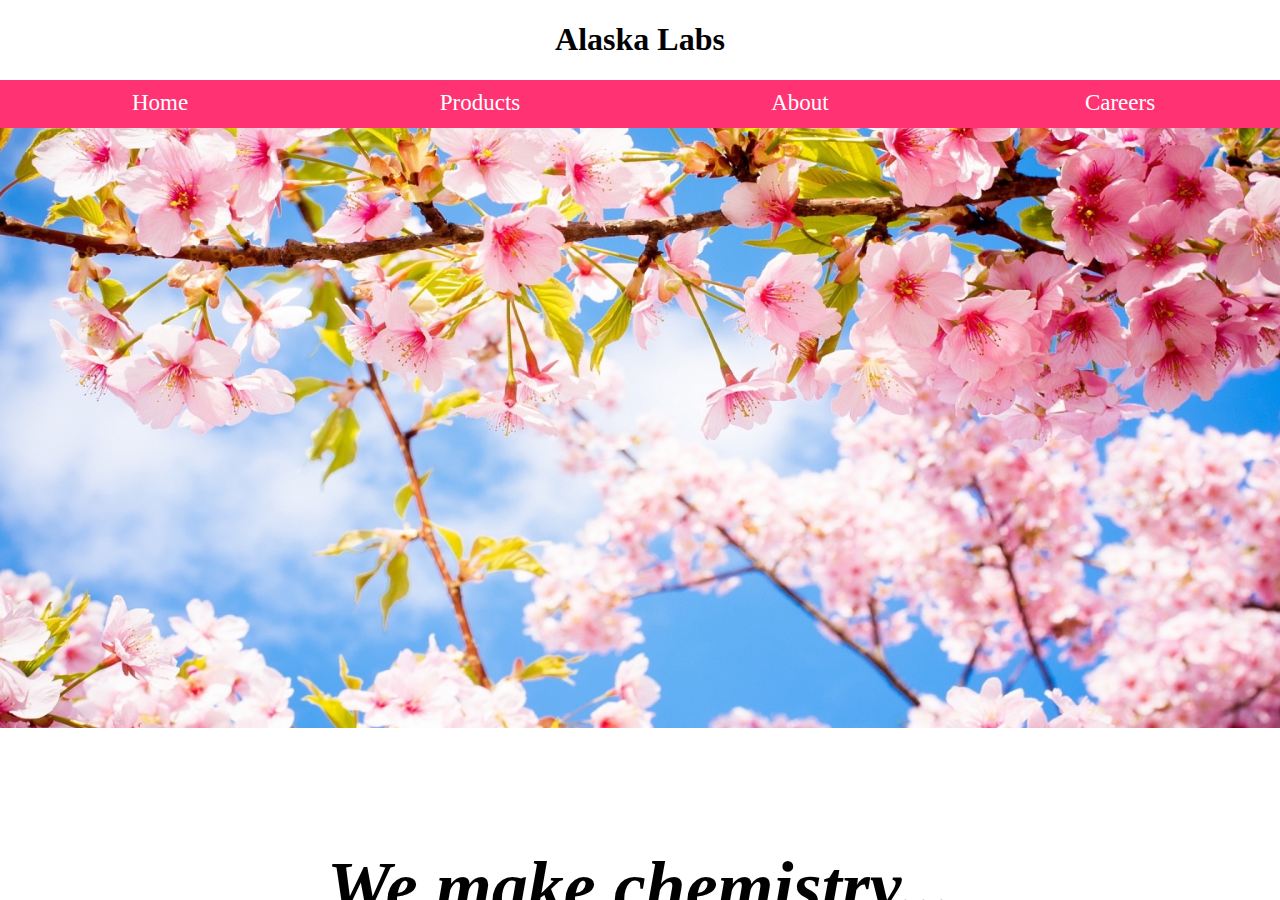
<file: index.html>
<!doctype html>
<html>
<!-- head========================================================================================================= -->
<head>
	<meta name="description" content="chemistry">
	<meta name="keywords" content="content">
	<meta name="viewpoint" content="width=device-width, initial-scale=1.0">
	<title>Alaska Labs</title>
	<meta charset="utf-8">
	<link rel="stylesheet" href="https://maxcdn.bootstrapcdn.com/font-awesome/4.7.0/css/font-awesome.min.css">
	<link rel="stylesheet" href="css/style.css">
</head>
<!-- ================================================================================================end of head -->
<!--body=======================================================================================================-->
<body>
<!--header class for fixed header and navigation bar=================================================================-->
<header>
	<div class="header">
		<h1>Alaska Labs</h1>
		<nav>
			<ul>
				<li class="list"> <a href="index.html"> Home </a> </li>
				<li class="list"> <a href="html/product.html"> Products </a> </li>
				<li class="list"> <a href="html/about.html"> About </a> </li>
				<li class="list"> <a href="html/careers.html"> Careers </a> </li>
			</ul>
		</nav>
	</div>
</header>
<!--==========================================================================================fixed header class ends here-->
<!--Moveable content Class===============================================================================================-->
<div class="content">
<!--Hero=========================================================================================================-->
		<div id="hero">
			
			<div class="parallax"></div>

				<div style="height:300px;font-size:36px;">
				<h1 style="padding-top: 70px;"><em> We make chemistry...</em></h1>
				</div>
				<div>
					<img src="img/factory_pic.jpg" alt="We build industry">
				</div>
		</div>
<!--=======================================================================================================Hero ends here-->	
<!--Footer=========================================================================================================-->
		<footer >
			<div id = "footer">
				<ul>
					<li class="links"><a href="https://www.facebook.com/" target="_blank"><i class="fa fa-facebook" aria-hidden="true">Like Us</i></a></li>
					<li class="links">
						<a href="https://twitter.com" target="_blank">
							<i class="fa fa-twitter" aria-hidden="true">Follow on twitter</i>
						</a>
					</li>
					<li class="links">
						<a href="https://plus.google.com/" target="_blank">
							<i class="fa fa-google-plus" aria-hidden="true">+1</i>
						</a>
					</li>
				</ul>
			</div>
		</footer>
<!--=================================================================================================Footer ends here-->		
</div>
<!--========================================================================================Moveablecontent class ends here-->
</body>
<!--==================================================================================================End of Body-->
</html>
</file>
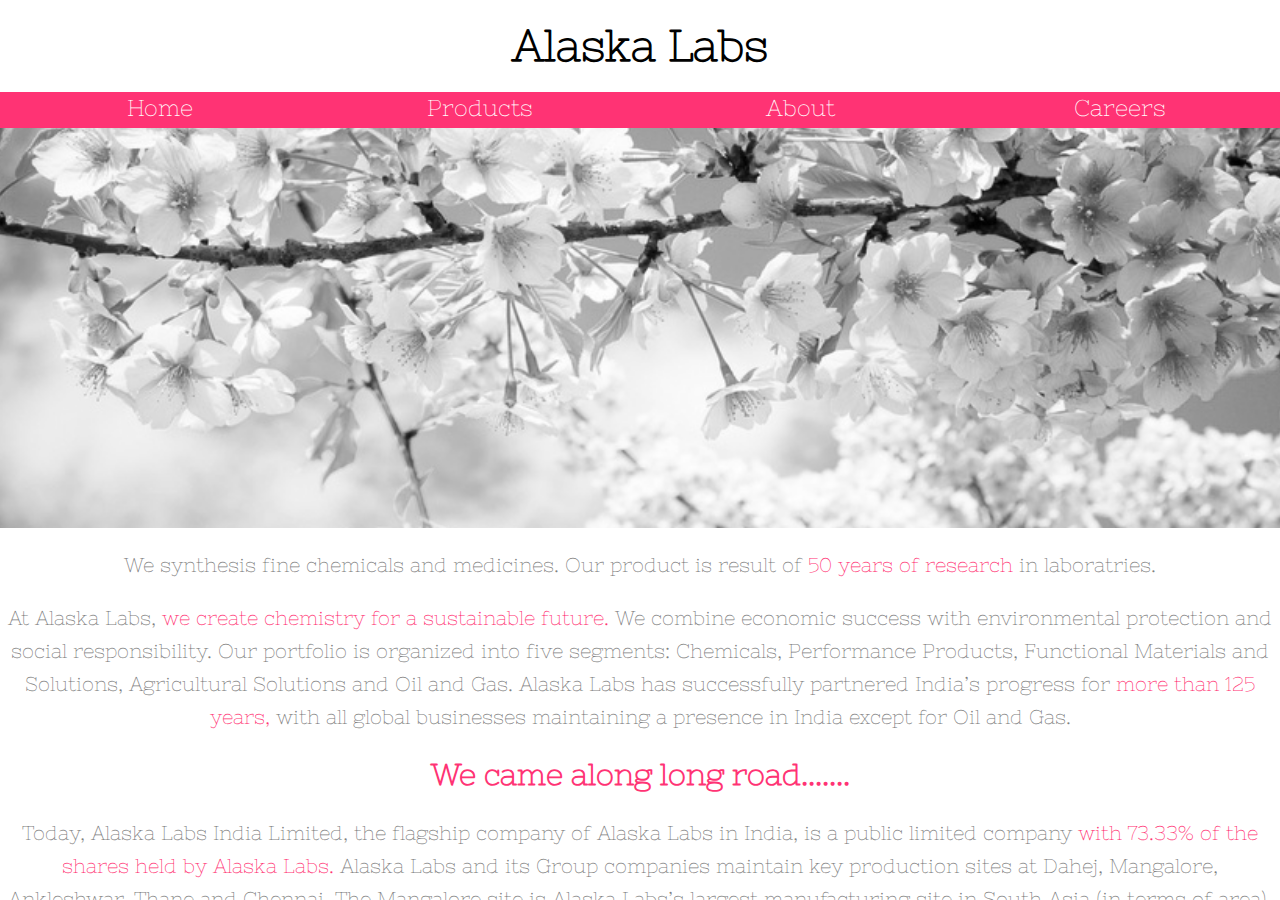
<file: html/about.html>
<!doctype html>
<html  lang="en" >
<!-- Head====================================================================================================== -->
<head>
	<meta name="description" content="chemistry">
	<meta name="keywords" content="content">
	<meta name="viewpoint" content="width=device-width, initial-scale=1.0">
	<title>Alaska Labs</title>
	<meta charset="utf-8">
	<link href="https://fonts.googleapis.com/css?family=Nixie+One" rel="stylesheet">
	<style>
     body {
         font-family: 'Nixie One', cursive;
         font-size: 22px; 
         line-height: 33px;
     }
    </style>
	<link rel="stylesheet" href="../css/style.css">
	<link rel="stylesheet" href="../css/about.css">
</head>
<!-- =================================================================================================End of Head-->

<!-- Body==================================================================================================      --> 
<body>
<!--header class for fixed header and navigation bar=================================================================-->
<header>
	<div class="header">
		<h1 id="logo">Alaska Labs</h1>
		<nav>
			<ul>
				<li class="list"> <a href="../index.html"> Home </a> </li>
				<li class="list"> <a href="product.html"> Products </a> </li>
				<li class="list"> <a href="about.html"> About </a> </li>
				<li class="list"> <a href="careers.html"> Careers </a> </li>
			</ul>
		</nav>
	</div>
</header>
<!--==========================================================================================fixed header class ends here-->
<!--Moveable content Class===============================================================================================-->
	<div class="content">
		<!--Hero=========================================================================================================-->
		<div id="hero">
			
			<div class="parallax1"></div>

			<div style="height:300px;font-size:36px;">
				<article>
				<div style="color: grey; font-size: 20px; text-align: center;">
					<p>
						We synthesis fine chemicals and medicines. Our product is result of 
						 <span class="effect">50 years of research </span>in laboratries. 
					</p>
					<p>
						At Alaska Labs, <span class="effect">we create chemistry for a sustainable future.</span> We combine economic success with environmental protection and social responsibility. Our portfolio is organized into five segments: Chemicals, Performance Products, Functional Materials and Solutions, Agricultural Solutions and Oil and Gas. Alaska Labs has successfully partnered India’s progress for <span class="effect">more than 125 years,</span> with all global businesses maintaining a presence in India except for Oil and Gas.</p>
					<h2 class="effect">We came along long road.......</h2>
					<p>	Today, Alaska Labs India Limited, the flagship company of Alaska Labs in India, is a public limited company 
					<span class="effect">with 73.33% of the shares held by Alaska Labs.</span> Alaska Labs and its Group companies maintain key production sites at Dahej, Mangalore, Ankleshwar, Thane and Chennai. The Mangalore site is Alaska Labs’s largest manufacturing site in South Asia (in terms of area). Alaska Labs also maintains two R and D centers in India, in Mumbai and Mangalore, which are part of Alaska Labs’s global technology platform. Alaska Labs holds 90% of Alaska Labs Catalysts India Pvt. Limited through its Group companies.</p>
				</div>
				</article>
			</div>
		</div>
<!--=======================================================================================================Hero ends here-->
	</div>
<!--========================================================================================Moveablecontent class ends here-->
</body>
 <!-- ================================================================================================================End of Body -->
</html>
</file>
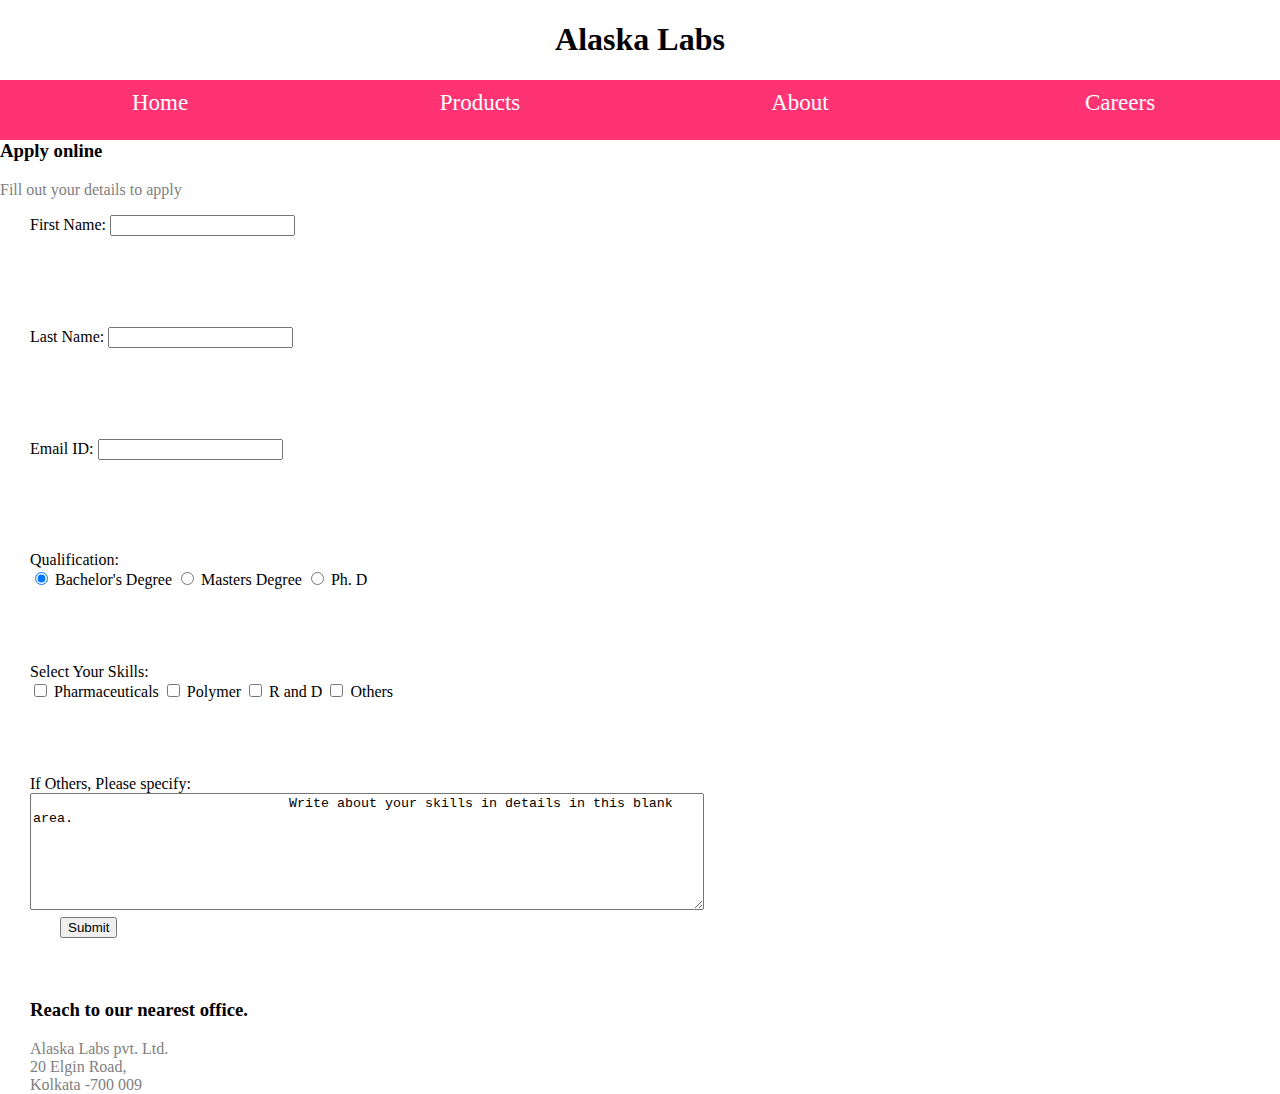
<file: html/careers.html>
<!doctype html>
<html>
<!-- head========================================================================================================= -->
<head>
	<meta name="description" content="chemistry">
	<meta name="keywords" content="content">
	<meta name="viewpoint" content="width=device-width, initial-scale=1.0">
	<title>Alaska Labs</title>
	<meta charset="utf-8">
	<link href="https://fonts.googleapis.com/css?family=Fredericka+the+Great" rel="stylesheet">
	<link rel="stylesheet" href="../css/style.css">
	<link rel="stylesheet"  href="../css/careers.css">
</head>
<!-- ================================================================================================end of head -->
<!--body=======================================================================================================-->
<body>
<!--header class for header and navigation bar=================================================================-->
<header>
	<div class="header">
		<h1 id="logo">Alaska Labs</h1>
		<nav>
			<ul>
				<li class="list"> <a href="../index.html"> Home </a> </li>
				<li class="list"> <a href="product.html"> Products </a> </li>
				<li class="list"> <a href="about.html"> About </a> </li>
				<li class="list"> <a href="careers.html"> Careers </a> </li>
			</ul>
		</nav>
	</div>
</header>
<!-- =====================================================================================================Header ends  Here -->
<!-- Submission  Form========================================================================================================== -->
		<h3>Apply online</h3>
		<p>Fill out your details to apply</p>
		<form>
		<ul>
			<li>
			 <label> First Name:</label>
	  		 <input type="text" name="firstname">
			</li>
			<li>
		  		 <label> Last Name:</label>
		  		 <input type="text" name="firstname">
	  		 </li>
	  		 <li>
		  		 <label>Email  ID:</label>
		  		 <input type="text" name="email_id">
			</li>
			<li>
		  		<label>Qualification:</label><br>
			    <input type="radio" name="qualification" value="bachelor" checked> Bachelor's Degree
			    <input type="radio" name="qualification" value="masters"> Masters Degree
			    <input type="radio" name="qualification" value="ph_d"> Ph. D
			</li>
			<li>
				<label> Select Your Skills:</label><br>
		    	<input type="checkbox" name="pharmaceutical" value="pharma"> Pharmaceuticals
		    	<input type="checkbox" name="polymer_chem" value="polymer_chem"> Polymer 
		    	<input type="checkbox" name="rubber" value="rubber"> R and D
		    	<input type="checkbox" name="rubber" value="rubber"> Others
	    	</li>
	    	<li>
		    	<label>If Others, Please specify:</label>
		    	<textarea rows="5" cols="80">
				Write about your skills in details in this blank area.
				</textarea>
			</li>
			<li>
				<button type="submit" value="Submit" style="margin: 30px;">Submit</button>
			</li>
<!-- ===================================================================================================Form ends here -->

		    <li>
				<h3>Reach to our nearest office.</h3>
				<p> Alaska Labs  pvt.  Ltd.<br>
				20 Elgin Road,  <br>
				Kolkata -700 009</p>
			</li>
		</ul>
		</form>
</body>
<!--==================================================================================================End of Body-->
</html>
</file>
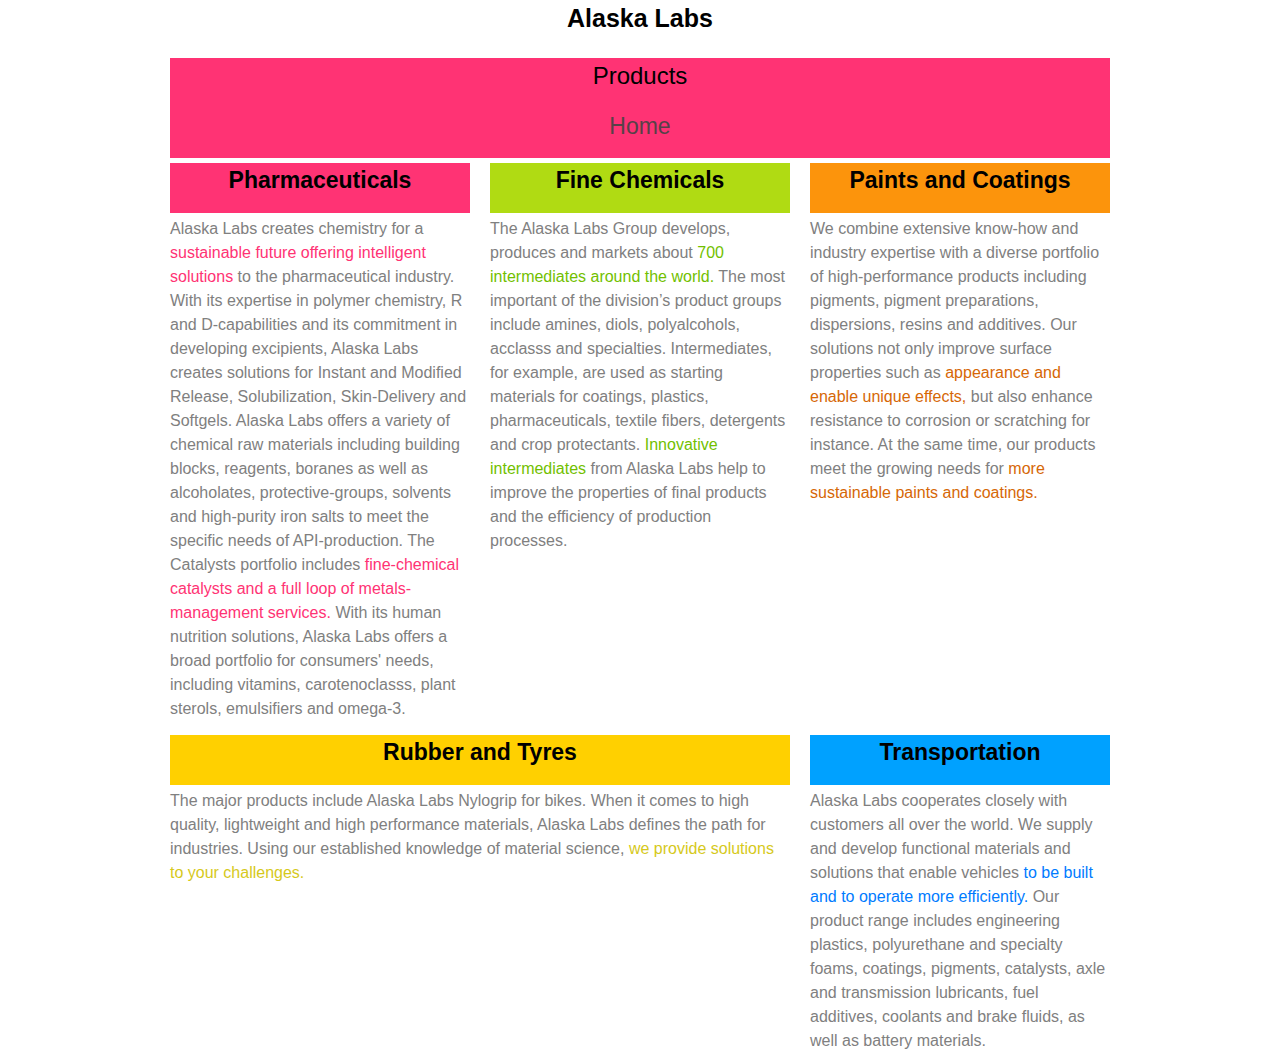
<file: html/product.html>
<!-- This Page is made using 960 grid format -->
<!doctype html>
<html>
<!--  Head=========================================================================================================== -->
<head>
	<meta name="description" content="chemistry">
	<meta name="keywords" content="content">
	<meta name="viewpoint" content="width=device-width, initial-scale=1.0">
	<title>Alaska Labs</title>
	<meta charset="utf-8">
	<link rel="stylesheet" href="../css/960_12_col.css">
	<link rel="stylesheet" href="../css/reset.css">
	<link rel="stylesheet" href="../css/text.css">
	<!--link href="https://fonts.googleapis.com/css?family=Fredericka+the+Great" rel="stylesheet"-->
	<link rel="stylesheet" href="../css/product.css">
</head>
<!--  ====================================================================================================end of head -->
<!--Body is in 12 grid ============================================================================================-->
<body class="wrap container_12">
<header>
	<h1 class="clearfix" id="logo">Alaska Labs</h1>   <!-- Head -->
	<nav>
		<ul>
			<li class="grid_12">Products</li>	                <!-- Navigation Bar -->
			<li class="grid_12"> <a href="../index.html"> Home </a> </li>
		</ul>
	</nav>
</header>
	<ul>
<!--  ===========================This section makde up of ( 4 grid + 4 grid + 4 grid ) =========================================== -->
	<section>
		<li class="grid_4">
			<h2 >Pharmaceuticals</h2>
			<p class="container">
				Alaska Labs creates chemistry for a <span class="highlight1">sustainable future offering intelligent solutions </span>to the pharmaceutical industry. With its expertise in polymer chemistry, R and D-capabilities and its commitment in developing excipients, Alaska Labs creates solutions for Instant and Modified Release, Solubilization, Skin-Delivery and Softgels. Alaska Labs offers a variety of chemical raw materials including building blocks, reagents, boranes as well as alcoholates, protective-groups, solvents and high-purity iron salts to meet the specific needs of API-production. The Catalysts portfolio includes <span class="highlight1">fine-chemical catalysts and a full loop of metals-management services.</span> With its human nutrition solutions, Alaska Labs offers a broad portfolio for consumers' needs, including vitamins, carotenoclasss, plant sterols, emulsifiers and omega-3.
			</p>
		</li>
	</section>
	<section>
		<li class="grid_4" style="background-color: #b0db13">
			<h2>Fine Chemicals</h2>
			<p class="container">
				The Alaska Labs Group develops, produces and markets about <span class="highlight2">700 intermediates around the world.  </span>The most important of the division’s product groups include amines, diols, polyalcohols, acclasss and specialties. Intermediates, for example, are used as starting materials for coatings, plastics, pharmaceuticals, textile fibers, detergents and crop protectants. <span class="highlight2">Innovative intermediates </span>from Alaska Labs help to improve the properties of final products and the efficiency of production processes.
			</p>
		</li>
	</section>
	<section>
		<li class="grid_4" style="background-color: #fc940c">
			<h2>Paints and Coatings</h2>
			<p class="container">We combine extensive know-how and industry expertise with a diverse portfolio of high-performance products including pigments, pigment preparations, dispersions, resins and additives. Our solutions not only improve surface properties such as <span class="highlight3">appearance and enable unique effects,</span> but also enhance resistance to corrosion or scratching for instance. At the same time, our products meet the growing needs for 
			<span class="highlight3">more sustainable paints and coatings.</span>
			</p>
		</li>
	</section>
	<section>
<!--  ===========================This section makde up of ( 8 grid + 4 grid ) =========================================== -->
		<li class="grid_8" style="background-color: #ffd000; margin-top: 522px;" >
			<h2>Rubber and Tyres</h2>
			<p class="container">The major products include Alaska Labs Nylogrip for bikes. When it  comes to high quality, lightweight and high performance materials, Alaska Labs defines the path for industries. Using our established knowledge of material science,<span class="highlight4"> we provide solutions to your challenges.</span> </p>
		</li>
	</section>
	<section>
		<li class="grid_4" style="background-color: #00a1ff;margin-top: 522px;">
			<h2>Transportation</h2>
			<p class="container">Alaska Labs cooperates closely with customers all over the world. We supply and develop functional materials and solutions that enable vehicles<span class="highlight5"> to be built and to operate more efficiently. </span>Our product range includes engineering plastics, polyurethane and specialty foams, coatings, pigments, catalysts, axle and transmission lubricants, fuel additives, coolants and brake fluids, as well as battery materials.</p>
		</li>
	</section>
	</ul>
</body>
<!-- =========================================================================================================End of Body -->
</html>
</file>
<file: css/style.css>
/*******************************************************************************************************
This CSS file controls stylesheet of Fixed Header Navigation Bar and Movable Body section. 
This CSS file aslo responsible for creating Parallax effect of Homepage.
**********************************************************************************************************/ 
/* Body  */
body{
	text-align: center;
	margin: auto;
	overflow-x: hidden;
}
/* Navigation bar class */
nav{
	height: 50px;
	width: 100%;
}
/*  Unordered  list tag */
ul{
	height: 55px;
	width: 100%;
	padding:0;
	margin:0;
}
/* Unordered list anchor tag */
ul a{
	display: inline;
	color: #ffffff;
	text-decoration: none;
	height: 50px;
	font-size: 23px;

}
/* Hover activity of unodered list anchor tag */
ul a:hover{
	color:black;
	text-decoration: none;
}
/* Unodered list tag */
 ul li{
	display: inline;
	text-decoration: none;
	background-color: #ff3374;
	height: 50px;
	width: 25%;
}
/* CSS element for parallax activity */
.parallax {
    background-image: url("../img/hero.jpg");
    min-height: 600px; 
    background-attachment: fixed;
    background-position: center;
    background-repeat: no-repeat;
    background-size: cover;
}
/* List class for Navigation Bar elements */
.list{
    padding-top: 10px;
	width: 25% ;
	float: left;
	text-align: center;
	background-color: #ff3374;
}
/* Footer */
#footer{
	background-color: black;
	height: 60px;
    margin: -6px;
}
/* Links id for links in footer */
.links{
	background-color: black;
}
/* links id anchor tag CSS element */
.links a{
	font-size: 15px;
}
/* CSS element for fixed header */
.header
{
    height:100px;
}
/* CSS element for movable content */
.content
{
    position:absolute;
    top: 128px;
    left:0px;
    right:0px;
    bottom:0px;
    overflow-y:scroll;  
    overflow-x: hidden;      
}​
/* Font-family for heading */
h1{
	font-family: 'Libre Baskerville', serif;
}
/* CSS activity during hover on links */
.links a:hover{
	color: #ff7f00 !important;
}
</file>
<file: css/about.css>
/*************************************************************************
This CSS file is for controlling stylesheets of about.html
*************************************************************************/
/* controls coloured highlight in text */ 
.effect{
	color: #ff3374;
}
/* Padding to valign navigation bar items at centre */
.list{
	padding-top: 0px !important; 
}
/* CSS element for parallax activity */
.parallax1{
    background-image: url("../img/bg.jpg");
    min-height: 400px; 
    background-attachment: fixed;
    background-position: center;
    background-repeat: no-repeat;
    background-size: cover;
}
</file>
<file: css/careers.css>
/***************************************************************************************************
This CSS controls stylesheet for careers.html and  its form and inputs
************************************************************************************************/
h3,p,form,textarea{
	text-align: left;
}
p{
	color: grey;
}
form ul{
	height: 100px;
}
form ul li {
	height: 82px;
	padding-left: 30px;
	background-color: white;
	display: block;
	list-style: none; 
	margin-bottom: 30px;
	width: 610px;
}
textarea{
	width: 668px;
	height: 111px;
	font-family: courier;
}
</file>
<file: css/960_12_col.css>
/*
  960 Grid System ~ Core CSS.
  Learn more ~ http://960.gs/

  Licensed under GPL and MIT.
*/

/*
  Forces backgrounds to span full width,
  even if there is horizontal scrolling.
  Increase this if your layout is wider.

  Note: IE6 works fine without this fix.
*/

body {
  min-width: 960px;
}

/* `Container
----------------------------------------------------------------------------------------------------*/

.container_12 {
  margin-left: auto;
  margin-right: auto;
  width: 960px;
}

/* `Grid >> Global
----------------------------------------------------------------------------------------------------*/

.grid_1,
.grid_2,
.grid_3,
.grid_4,
.grid_5,
.grid_6,
.grid_7,
.grid_8,
.grid_9,
.grid_10,
.grid_11,
.grid_12 {
  display: inline;
  float: left;
  margin-left: 10px;
  margin-right: 10px;
}

.push_1, .pull_1,
.push_2, .pull_2,
.push_3, .pull_3,
.push_4, .pull_4,
.push_5, .pull_5,
.push_6, .pull_6,
.push_7, .pull_7,
.push_8, .pull_8,
.push_9, .pull_9,
.push_10, .pull_10,
.push_11, .pull_11 {
  position: relative;
}

/* `Grid >> Children (Alpha ~ First, Omega ~ Last)
----------------------------------------------------------------------------------------------------*/

.alpha {
  margin-left: 0;
}

.omega {
  margin-right: 0;
}

/* `Grid >> 12 Columns
----------------------------------------------------------------------------------------------------*/

.container_12 .grid_1 {
  width: 60px;
}

.container_12 .grid_2 {
  width: 140px;
}

.container_12 .grid_3 {
  width: 220px;
}

.container_12 .grid_4 {
  width: 300px;
}

.container_12 .grid_5 {
  width: 380px;
}

.container_12 .grid_6 {
  width: 460px;
}

.container_12 .grid_7 {
  width: 540px;
}

.container_12 .grid_8 {
  width: 620px;
}

.container_12 .grid_9 {
  width: 700px;
}

.container_12 .grid_10 {
  width: 780px;
}

.container_12 .grid_11 {
  width: 860px;
}

.container_12 .grid_12 {
  width: 940px;
}

/* `Prefix Extra Space >> 12 Columns
----------------------------------------------------------------------------------------------------*/

.container_12 .prefix_1 {
  padding-left: 80px;
}

.container_12 .prefix_2 {
  padding-left: 160px;
}

.container_12 .prefix_3 {
  padding-left: 240px;
}

.container_12 .prefix_4 {
  padding-left: 320px;
}

.container_12 .prefix_5 {
  padding-left: 400px;
}

.container_12 .prefix_6 {
  padding-left: 480px;
}

.container_12 .prefix_7 {
  padding-left: 560px;
}

.container_12 .prefix_8 {
  padding-left: 640px;
}

.container_12 .prefix_9 {
  padding-left: 720px;
}

.container_12 .prefix_10 {
  padding-left: 800px;
}

.container_12 .prefix_11 {
  padding-left: 880px;
}

/* `Suffix Extra Space >> 12 Columns
----------------------------------------------------------------------------------------------------*/

.container_12 .suffix_1 {
  padding-right: 80px;
}

.container_12 .suffix_2 {
  padding-right: 160px;
}

.container_12 .suffix_3 {
  padding-right: 240px;
}

.container_12 .suffix_4 {
  padding-right: 320px;
}

.container_12 .suffix_5 {
  padding-right: 400px;
}

.container_12 .suffix_6 {
  padding-right: 480px;
}

.container_12 .suffix_7 {
  padding-right: 560px;
}

.container_12 .suffix_8 {
  padding-right: 640px;
}

.container_12 .suffix_9 {
  padding-right: 720px;
}

.container_12 .suffix_10 {
  padding-right: 800px;
}

.container_12 .suffix_11 {
  padding-right: 880px;
}

/* `Push Space >> 12 Columns
----------------------------------------------------------------------------------------------------*/

.container_12 .push_1 {
  left: 80px;
}

.container_12 .push_2 {
  left: 160px;
}

.container_12 .push_3 {
  left: 240px;
}

.container_12 .push_4 {
  left: 320px;
}

.container_12 .push_5 {
  left: 400px;
}

.container_12 .push_6 {
  left: 480px;
}

.container_12 .push_7 {
  left: 560px;
}

.container_12 .push_8 {
  left: 640px;
}

.container_12 .push_9 {
  left: 720px;
}

.container_12 .push_10 {
  left: 800px;
}

.container_12 .push_11 {
  left: 880px;
}

/* `Pull Space >> 12 Columns
----------------------------------------------------------------------------------------------------*/

.container_12 .pull_1 {
  left: -80px;
}

.container_12 .pull_2 {
  left: -160px;
}

.container_12 .pull_3 {
  left: -240px;
}

.container_12 .pull_4 {
  left: -320px;
}

.container_12 .pull_5 {
  left: -400px;
}

.container_12 .pull_6 {
  left: -480px;
}

.container_12 .pull_7 {
  left: -560px;
}

.container_12 .pull_8 {
  left: -640px;
}

.container_12 .pull_9 {
  left: -720px;
}

.container_12 .pull_10 {
  left: -800px;
}

.container_12 .pull_11 {
  left: -880px;
}

/* `Clear Floated Elements
----------------------------------------------------------------------------------------------------*/

/* http://sonspring.com/journal/clearing-floats */

.clear {
  clear: both;
  display: block;
  overflow: hidden;
  visibility: hidden;
  width: 0;
  height: 0;
}

/* http://www.yuiblog.com/blog/2010/09/27/clearfix-reloaded-overflowhidden-demystified */

.clearfix:before,
.clearfix:after,
.container_12:before,
.container_12:after {
  content: '.';
  display: block;
  overflow: hidden;
  visibility: hidden;
  font-size: 0;
  line-height: 0;
  width: 0;
  height: 0;
}

.clearfix:after,
.container_12:after {
  clear: both;
}

/*
  The following zoom:1 rule is specifically for IE6 + IE7.
  Move to separate stylesheet if invalid CSS is a problem.
*/

.clearfix,
.container_12 {
  zoom: 1;
}
</file>
<file: css/text.css>
/*
  960 Grid System ~ Text CSS.
  Learn more ~ http://960.gs/

  Licensed under GPL and MIT.
*/

/* `Basic HTML
----------------------------------------------------------------------------------------------------*/

body {
  font: 13px/1.5 "Helvetica Neue", Arial, "Liberation Sans", FreeSans, sans-serif;
}

pre,
code {
  font-family: "DejaVu Sans Mono", Menlo, Consolas, monospace;
}

hr {
  border: 0 solid #ccc;
  border-top-width: 1px;
  clear: both;
  height: 0;
}

/* `Headings
----------------------------------------------------------------------------------------------------*/

h1 {
  font-size: 25px;
}

h2 {
  font-size: 23px;
}

h3 {
  font-size: 21px;
}

h4 {
  font-size: 19px;
}

h5 {
  font-size: 17px;
}

h6 {
  font-size: 15px;
}

/* `Spacing
----------------------------------------------------------------------------------------------------*/

ol {
  list-style: decimal;
}

ul {
  list-style: disc;
}

li {
  margin-left: 30px;
}

p,
dl,
hr,
h1,
h2,
h3,
h4,
h5,
h6,
ol,
ul,
pre,
table,
address,
fieldset,
figure {
  margin-bottom: 20px;
}
</file>
<file: css/product.css>
/******************************************************************************************************************
This CSS controls stylesheet of product.html and responsible for multicolor sections and highlights in the webpage.
It is also responsible for Header and Navigation Bar.
*******************************************************************************************************************/
/* body */
body{
	text-align: center;
	margin: auto;
}
/* navigation bar */
nav{
	height: 50px;
	width: 100%;
}
/* Unordered List items */
ul{
	height: 30px;
	width: 100%;
	padding:0;
	margin:0;
}
/* Unordered list  anchor tags */
ul a{
	display: inline;
	color: #574148;
	text-decoration: none;
	height: 50px;
	font-size: 23px;
}
/* Unordered list  anchor tags hovering  activity */
ul a:hover{
	color:black;
	text-decoration: none;
	font-size: 23px;
	height: 50px;
}
/* Unordered list items */ 
ul li{
	font-size:24px;
	display: inline;
	text-decoration: none;
	background-color: #ff3374;
	height: 50px;
}
/* Grid 4  controls each sections stylesheet */
.grid_4{
	margin-top:5px;
	font-size: 12px;
}
/* Container class  */
.container{
	text-align: left;
	color: grey;
	font-size: 16px;
}
/* Highlight1 to highlight5 controls stylesheet for multicolor span elements in paragraph */
.highlight1{
	color:#ff3374;
}
.highlight2{
	color: #72bf00;
}
.highlight3{
	color: #d66706;
}
.highlight4{
	color: #d6c91b;
}
.highlight5{
	color: #007bff;
}
</file>
